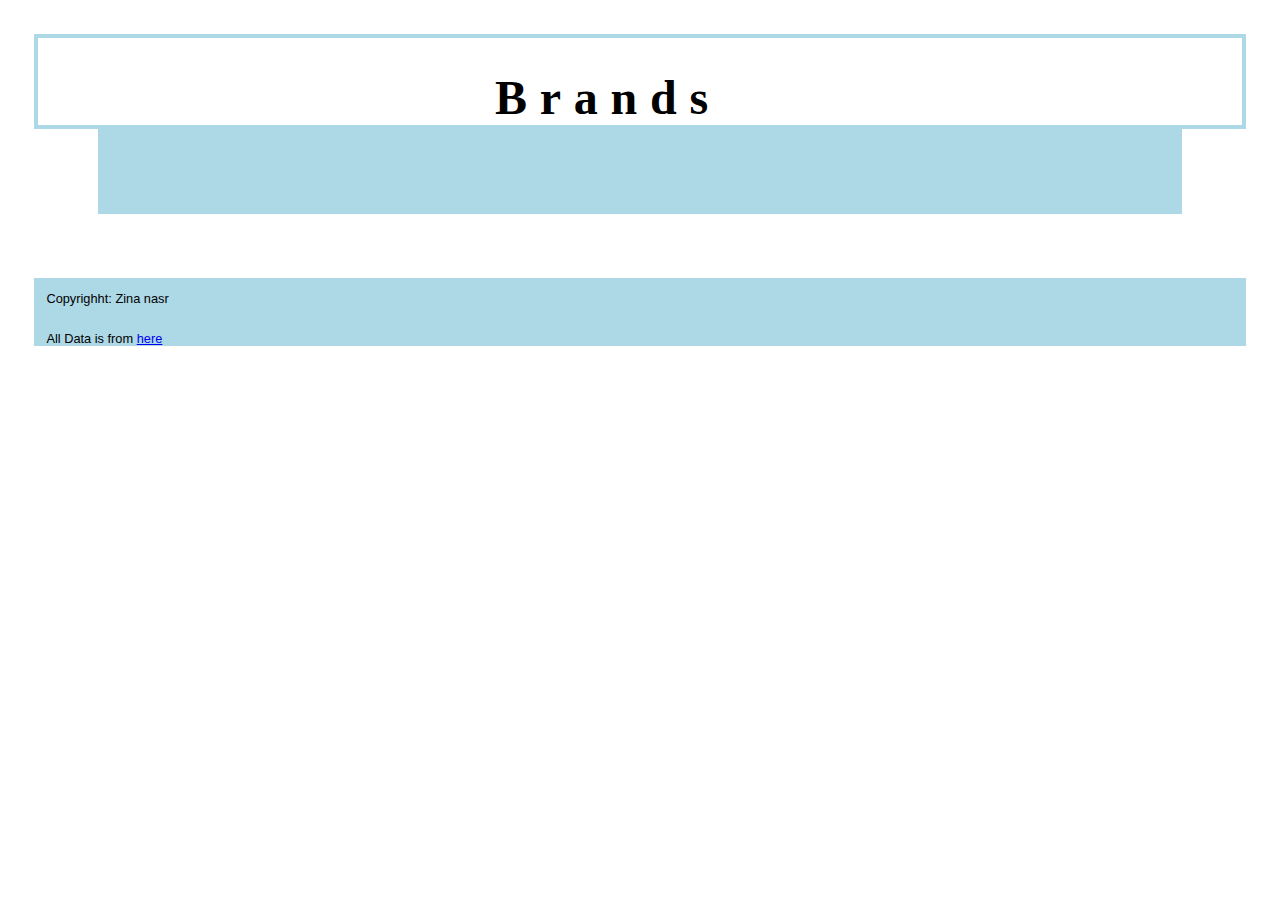
<file: category.html>
<!DOCTYPE html>
<html lang="en">

<head>
    <meta charset="UTF-8">
    <meta http-equiv="X-UA-Compatible" content="IE=edge">
    <meta name="viewport" content="width=device-width, initial-scale=1.0">
    <link rel="stylesheet" href="css/style.css">
    <title>Category</title>
</head>

<body>
    <header>
        <h1>Brands</h1>
    </header>

    <main>
<ol> </ol>
        <template>
            
                <li><a href="productlist.html">a</a>
                </li>
            
        </template>

        <div class="brand">
            <section class="letter">
                <h2 id="lettera"></h2>
            </section>


        </div>
    </main>
</body>
<script src="category.js"></script>
<footer>
    <p>Copyrighht: Zina nasr</p>
    <p>All Data is from <a href=" https://www.kaggle.com/paramaggarwal/fashion-product-images-dataset">here</a>
    </p>
</footer>

</html>



<!-- <section class="letter">
                <h2 id="letterb">B</h2>
                <ol>

                    <li><a href="productlist.html">BOSS</a></li>
                    </li>
                    <li><a href="productlist.html">BOSS</a></li>
                    </li>
                    <li><a href="productlist.html">BOSS</a></li>
                    </li>
                </ol>
            </section>
            <section class="letter">
                <h2 id="letterc">C</h2>
                <ol>

                    <li><a href="productlist.html">Carhartt</a></li>
                    </li>
                    <li><a href="productlist.html">Carhartt</a></li>
                    </li>
                    <li><a href="productlist.html">Carhartt</a></li>
                    </li>
                </ol>
            </section>
            <section class="letter">
                <h2 id="letterd">D</h2>
                <ol>
                    <li><a href="productlist.html">Artengo</a></li>
                    <li><a href="productlist.html">Artengo</a></li>
                    <li><a href="productlist.html">Artengo</a></li>
                </ol>
            </section>
            <section class="letter">
                <h2 id="lettere">E</h2>
                <ol>
                    <li><a href="productlist.html">Artengo</a></li>
                    <li><a href="productlist.html">Artengo</a></li>
                    <li><a href="productlist.html">Artengo</a></li>
                </ol>
            </section>
            <section class="letter">
                <h2 id="letterf">F</h2>
                <ol>
                    <li><a href="productlist.html">Artengo</a></li>
                    <li><a href="productlist.html">Artengo</a></li>
                    <li><a href="productlist.html">Artengo</a></li>
                </ol>
            </section>
            <section class="letter">
                <h2 id="letterg">G</h2>
                <ol>
                    <li><a href="productlist.html">Artengo</a></li>
                    <li><a href="productlist.html">Artengo</a></li>
                    <li><a href="productlist.html">Artengo</a></li>
                </ol>

            </section> -->
</file>
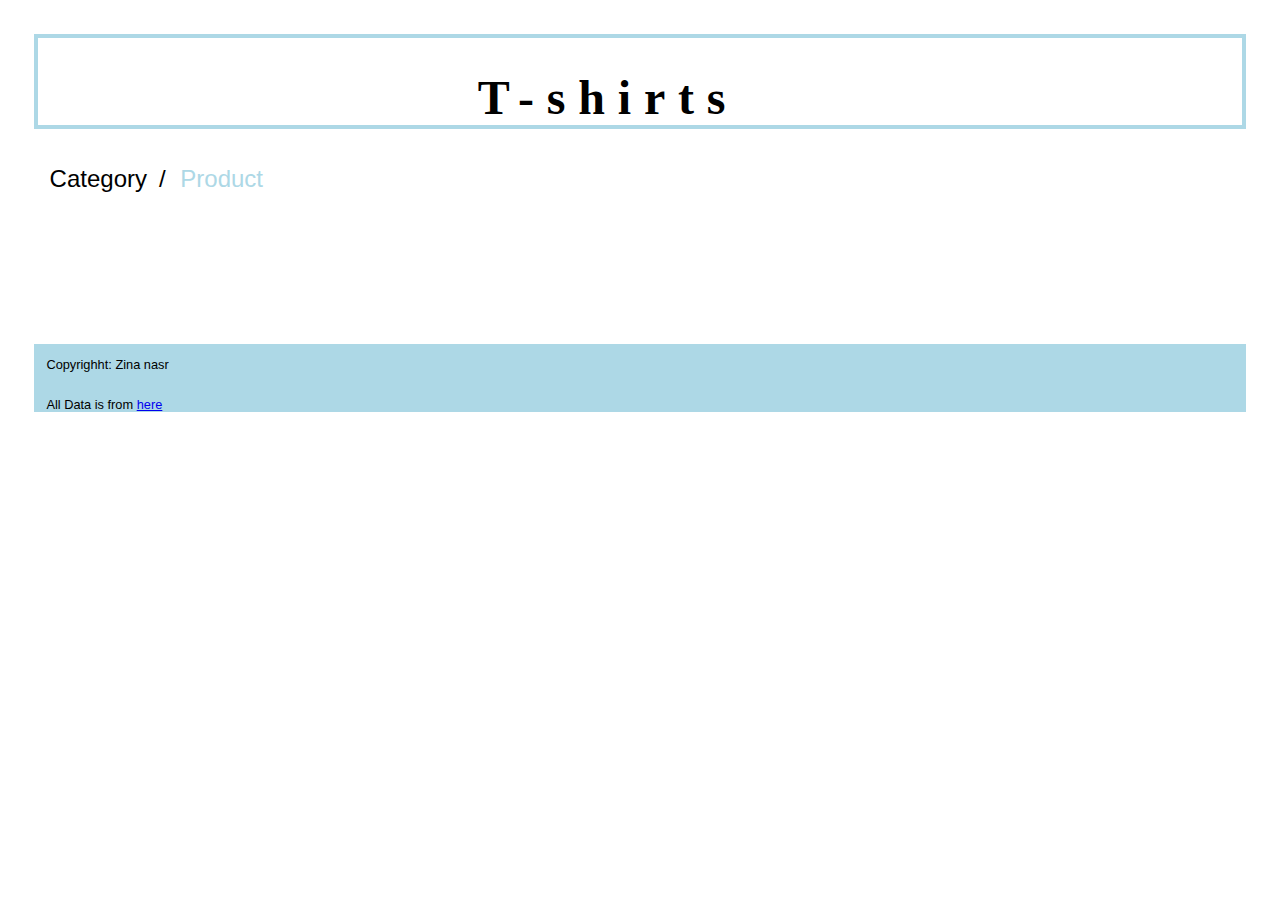
<file: productlist.html>
<!DOCTYPE html>
<html lang="en">

<head>
    <meta charset="UTF-8">
    <meta http-equiv="X-UA-Compatible" content="IE=edge">
    <meta name="viewport" content="width=device-width, initial-scale=1.0">
    <link rel="stylesheet" href="css/style.css">
    <title>Product List</title>
</head>

<body>
    <header>
        <h1>T-shirts</h1>
    </header>
    <ul class="breadcrumb">
        <li><a href="category.html">Category</a></li>
        <li>Product</li>
    </ul>
    <main class="pmain">
        <h2>Nike</h2>
        <template id="smallProductTemplate">
            <div class="product">
                <article class="smallProduct">
                    
                        <img class="productimg" src="css/images/indianshirt.webp" alt="Tshirt">
                        <div class="text">
                            <li>
                                <div class="discounted hidden">
    
                                    <p>-34%,-</p>
                                </div>
                            </li>
                        <li>
                            <h4>Blue T20 Indian Cricket Jersey</h4>
                        </li>
                       
                      
                        <li>
                            <span class="prev">Prev. DKK 1595</span></p>
                        </li>
                      
                        <li>
                           <p class="price">DKK 1595,-</p>
                        </li>
                        <li>
                            <p class="nprice hidden">DKK 1595,-</p>
                         </li>
                         <li>

                            <p class="subtle">Tshirts | Nike<p>
                        </li>
                        <li><a href="product.html?id=1665"> Read more</a>
                        </li>
                       
                </article>
            </div>
        </template>
    </main>
</body>
<footer>
    <p>Copyrighht: Zina nasr</p>
    <p>All Data is from <a href=" https://www.kaggle.com/paramaggarwal/fashion-product-images-dataset">here</a> 
    </p>
</footer>
</html>
<script src="productlist.js"></script>
</file>
<file: css/style.css>
/*product*/
:root {
  --main-color: white;
  --secondary-color: black;
  --header-font: fantasy;
  --body-font: Arial, Helvetica, sans-serif;
}

body {
  padding: 2vw;
  background-color: var(--main-color);
}

footer {
  margin-top: 5vw;
  padding: 0;
  background-color: lightblue;
}
footer p {
  padding-left: 1vw;
  padding-top: 1vw;
}

.specialmain {
  background-color: lightblue;
  display: flex;
  flex-direction: row;
  flex-wrap: wrap-reverse;
}

header {
  border: lightblue 4px solid;
}

main {
  align-content: center;
  margin-left: 5vw;
  margin-right: 5vw;
  margin-top: 0vw;
  padding: 2vw;
  background-color: lightblue;
}

img {
  margin-left: 2vw;
  width: 20vw;
}

.pmain {
  align-content: center;
  margin-left: 5vw;
  margin-right: 5vw;
  margin-top: 0vw;
  padding: 2vw;
  background-color: white;
  display: grid;
  grid-template-columns: 1fr 1fr 1fr;
  row-gap: 4vw;
  column-gap: 4vw;
}

.product {
  display: flex;
  flex-direction: column;
  flex-wrap: wrap;
}

.text {
  display: block;
  min-height: 35vh;
  max-height: fit-content;
  padding: 1rem;
  background-color: lightblue;
  text-align: center;
}

main article .hidden,
main article .prev {
  display: none;
}

li {
  line-height: 2em;
  list-style: none;
}

.card {
  padding: 2vw;
  border-radius: 2em;
  margin: 0;
  align-self: center;
  height: max-content;
  width: 40vw;
  background-color: white;
}

.info li {
  list-style-type: none;
}

.info p {
  font-size: 0.9em;
  font-family: Arial, Helvetica, sans-serif;
  color: black;
  font-weight: lighter;
}

.images {
  margin-left: 10px;
  border: solid white 5px;
  align-self: center;
  max-width: 100%;
  padding: 1vw;
}

.brand {
  margin: 0;
  padding: 0;
  display: grid;
  grid-template-columns: repeat(3, 20vw);
  grid-template-rows: auto;
  row-gap: 5vw;
  justify-content: space-between;
}

/*SORT OF CATEGORY*/

ol {
  background-color: white;
  width: max-content;
  align-self: center;
  border-radius: 10vw;
  padding-left: 0px;
}

ol li {
  padding: 1vw;
  width: max-content;
  font-size: 1.5em;
  font-family: bebas neue;
}

ol li a {
  color: black;
  text-decoration: none;
}

ol li:hover {
  background: white;
  color: lightblue;
}

ol li a:hover {
  background: lightblue;
  color: white;
}

h1,
h2,
h4,
h6 {
  font-family: var(--body-font);
  color: var(--secondary-color);
}

h1 {
  margin-bottom: 0;
  font-family: bebas neue;
  font-size: 3em;
  letter-spacing: 1vw;
  text-align: center;
  padding: 0vw;
  margin-left: -5vw;
}

h2 {
  display: inline-flex;
  margin: 0;
  padding: 0;
  height: max-content;
  font-size: 2em;
  text-align: left;
}

h4 {
  font-family: bebas neue;
  font-size: 1.5em;
  text-align: center;
}

h5 {
  font-family: Impact, Haettenschweiler, "Arial Narrow Bold", sans-serif;
  border-radius: 1cm;
  background-color: cadetblue;
  font-size: 1.5em;
}

h6 {
  text-align: left;
  font-family: bebas neue;
  font-size: 1.5em;
}

p {
  font-size: 0.8em;
  font-family: Arial, Helvetica, sans-serif;
}

.discounted {
  float: right;
  width: max-content;
  display: block;
  background-color: red;
  border-radius: 20cm;
  color: white;
  font-size: 1em;
  font-family: arial;
  font-weight: bold;
}

.nprice {
  font-size: 1em;
  font-family: arial;
  font-weight: bold;
  text-decoration: underline;
}

.price {
  font-size: 0.9em;
  font-family: arial;
  font-weight: lighter;
  text-decoration: none;
}

.text li {
  font-family: Arial, Helvetica, sans-serif;
  font-size: 1em;
}

.text li a {
  color: white;
  text-decoration: none;
}

.text li a:hover {
  background-color: white;
  color: lightblue;
}

button {
  box-shadow: lightcyan;
  width: 5vw;
  height: 5vh;
  border-radius: 2cm;
  background-color: lightblue;
}

.buttonbuy {
  display: block;
  margin-top: 5vw;
  font-size: 1.5em;
  box-shadow: lightcyan;
  width: 10vw;
  min-height: 10vh;
  border-radius: 2cm;
  background-color: lightblue;
}

.brandbio {
  background-color: white;
}

.brandbio {
  font-size: 1.2em;
  font-weight: bold;
}

.main article .price span,
.main article .discounted,
.main article .nprice {
  display: none;
}

main article.soldout img {
  opacity: 0.5;
}

main article.onSale .price span {
  display: initial;
}

/*BREADCRUM*/
ul.breadcrumb {
  padding: 10px 16px;
  list-style: none;
  width: fit-content;
}

/* SIDE BY SIDE */
ul.breadcrumb li {
  display: inline-block;
  font-size: 1.5em;
  font-family: Arial, Helvetica, sans-serif;
  color: lightblue;
}

/*ADD (/)*/
ul.breadcrumb li + li:before {
  padding: 8px;
  color: black;
  content: "/\00a0";
}

/* Add  color to links  */
ul.breadcrumb li a {
  color: black;
  text-decoration: none;
}

/* Add colormouse-over */
ul.breadcrumb li a:hover {
  background-color: lightblue;
  color: white;
  text-decoration: underline;
}

@media screen and (max-width: 600px) {
  body {
    margin: 0;
    padding: 0;
  }

  main {
    align-content: center;
    margin-left: 2vw;
    margin-right: 2vw;
    margin-top: 0vw;
    padding: 0vw;
  }

  .brand {
    margin-left: 2vw;
    display: grid;
    grid-template-columns: repeat(2, 50vw);
    grid-template-rows: auto;
    column-gap: 10vw;
    row-gap: 2vw;
  }

  .card {
    padding: 2vw;
    margin-left: 5vw;
    width: 70vw;
  }

  button {
    width: fit-content;
    height: fit-content;
  }

  .buttonbuy {
    height: fit-content;
    width: fit-content;
  }

  /* SIDE BY SIDE */
  ul.breadcrumb li {
    font-size: 1em;
  }
}
</file>
